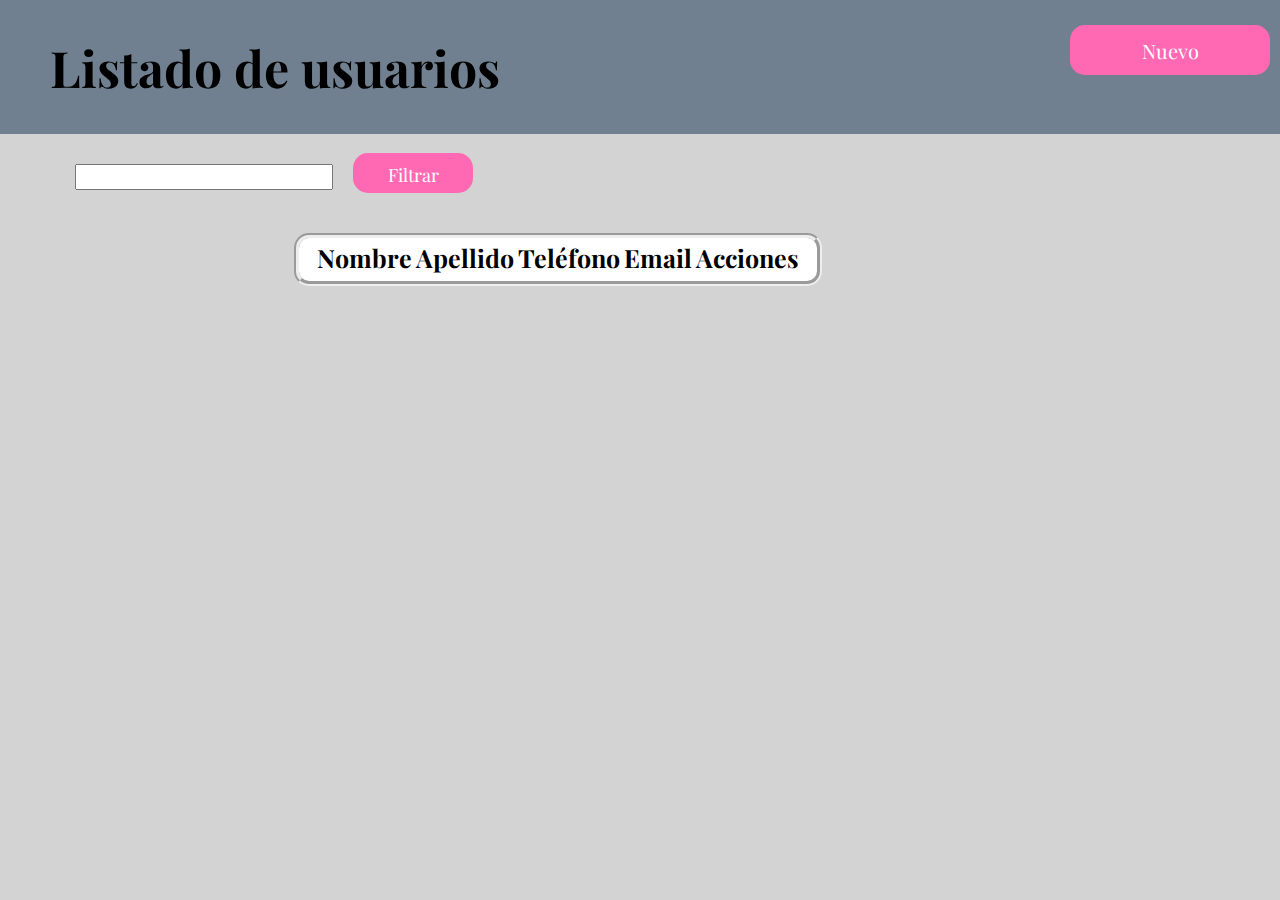
<file: servidor/public/html/index.html>
<!DOCTYPE html>
<html lang="en">

<head>
    <meta charset="UTF-8">
    <meta name="viewport" content="width=device-width, initial-scale=1.0">
    <meta http-equiv="X-UA-Compatible" content="ie=edge">
    <link rel="stylesheet" href="../css/style.css">
    <link href="https://fonts.googleapis.com/css?family=Playfair+Display" rel="stylesheet">
    <link rel="stylesheet" href="https://use.fontawesome.com/releases/v5.3.1/css/all.css" integrity="sha384-mzrmE5qonljUremFsqc01SB46JvROS7bZs3IO2EmfFsd15uHvIt+Y8vEf7N7fWAU"
        crossorigin="anonymous">
    <title>Usuarios</title>
</head>

<body class="body">
    <nav class="nav">
        <h1 class="title"> Listado de usuarios</h1> <button id="agregar"> <a href="/usuarios/new" > Nuevo</a></button>
    </nav>
    <div>
        <input type="text" class="inputFiltrar" id="search"><button type="button" id="filtrar">Filtrar</button>
    </div>
    <table class="table">
        <tr class="indicadores">
            <th>Nombre</th>
            <th>Apellido</th>
            <th>Teléfono</th>
            <th>Email</th>
            <th>Acciones</th>
        </tr>
        <td> </td>

    </table>



    <script src="https://code.jquery.com/jquery-3.3.1.min.js"></script>
    <script src="../js/index.js"></script>
</body>

</html>
</file>
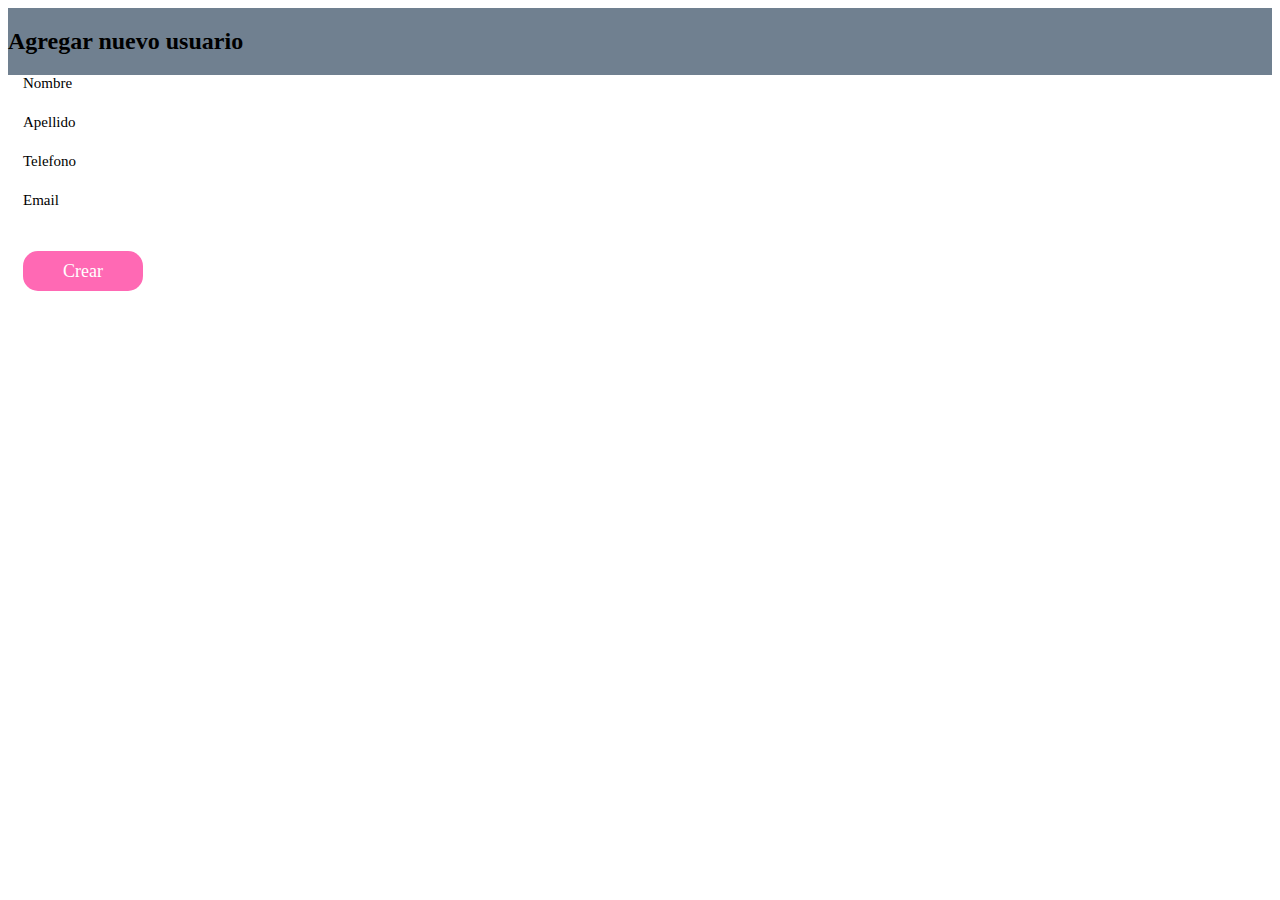
<file: servidor/public/html/add.html>
<!DOCTYPE html>
<html lang="en">
<head>
    <meta charset="UTF-8">
    <meta name="viewport" content="width=device-width, initial-scale=1.0">
    <meta http-equiv="X-UA-Compatible" content="ie=edge">
    <link rel="stylesheet" href="../css/style.css">
    <title>Document</title>
</head>
<body class="add-body">
    <nav class="nav">
<h2>Agregar nuevo usuario</h2>
</nav>
<form class="form">
        <label for="">Nombre</label>
        <input id="nombreUsuario" type="text" name="name"> 
        <p class="hide errorNombre">*El nombre del usuario es requerido y debe ser menor a 30 caracteres</p>
        <label for="">Apellido</label>
        <input id="apellidoUsuario" type="text" name="surname">
        <p class="hide errorApellido">*El apellido del usuario es requerido y debe ser menor a 30 caracteres</p>
        <label for="">Telefono</label>
        <input id="telefonoUsuario" type="text" name="phone">
        <p class="hide errorTelefono">* Campo obligatorio. Solo ingresar numeros</p>
        <label for="">Email</label>
        <input id="emailUsuario" type="text">
        <p class="hide errorEmail">* Campo obligatorio. El email ingresado no es valido</p>
        <button type="button" id="crearUsuario">Crear</button>
    </form>

    <div class="modal hide" id="modalAdd">
        <p>El usuario se ha creado correctamente!🎉😍</p>
    </div>

    
    <script src="https://code.jquery.com/jquery-3.3.1.min.js"></script>
    <script src="../js/agregar.js"></script>
</body>
</html>
</file>
<file: servidor/public/css/style.css>
.body {
  margin: 0;
  background-color: #D3D3D3;
  font-size: 25px;
}

.hide {
  display: none;
}

.nav {
  display: flex;
  justify-content: space-between;
  background-color: #708090;
}
.nav .title {
  font-family: "Playfair Display", serif;
  margin-left: 50px;
}

.table {
  border: groove;
  border-radius: 15px;
  border-width: 5px;
  text-align: center;
  margin-left: 23%;
  margin-top: 40px;
  padding-left: 15px;
  padding-right: 15px;
  font-size: 25px;
  font-family: "Playfair Display", serif;
  font-weight: 400;
  background-color: white;
}
.table .fa-trash-alt {
  color: #cc6699;
}
.table .fa-trash-alt:hover {
  color: #ff3399;
}
.table .fa-edit {
  color: #660033;
}
.table .fa-edit:hover {
  color: #e60073;
}

#agregar {
  font-family: "Playfair Display", serif;
  color: black;
  background-color: hotpink;
  font-size: 20px;
  margin-right: 10px;
  border: none;
  border-radius: 15px;
  width: 100px;
  height: auto;
  color: white;
  padding: 10px;
  width: 200px;
  height: 50px;
  margin-top: 25px;
}
#agregar a {
  text-decoration: none;
  color: white;
}

#agregar:hover {
  background-color: #ff99bb;
}

#filtrar {
  font-family: "Playfair Display", serif;
  color: black;
  background-color: hotpink;
  font-size: 20px;
  margin-right: 10px;
  border: none;
  border-radius: 15px;
  width: 100px;
  height: auto;
  color: white;
  padding: 10px;
  width: 120px;
  height: 40px;
  font-size: 18px;
}
#filtrar a {
  text-decoration: none;
  color: white;
}

#filtrar:hover {
  background-color: #ff99bb;
}

.inputFiltrar {
  margin-left: 75px;
  margin-top: 30px;
  margin-right: 20px;
  width: 250px;
  height: 20px;
}

.opacity {
  opacity: 0.3;
}

.form {
  display: flex;
  flex-direction: column;
  margin-left: 15px;
  margin-bottom: 10px;
  font-family: "Playfair Display", serif;
  font-size: 15px;
}
.form input {
  width: 350px;
  border: none;
  height: 20px;
}
.form p {
  font-size: 15px;
  color: red;
}

#crearUsuario {
  font-family: "Playfair Display", serif;
  color: black;
  background-color: hotpink;
  font-size: 20px;
  margin-right: 10px;
  border: none;
  border-radius: 15px;
  width: 100px;
  height: auto;
  color: white;
  padding: 10px;
  width: 120px;
  height: 40px;
  font-size: 18px;
  margin-top: 20px;
}
#crearUsuario a {
  text-decoration: none;
  color: white;
}

#crearUsuario:hover {
  background-color: #ff99bb;
}

.modal {
  position: absolute;
  z-index: 1;
  margin-left: 35%;
  margin-top: -20%;
  height: 100px;
  width: 350px;
  border: outset;
  text-align: center;
  background-color: hotpink;
  border-radius: 5%;
  font-family: "Playfair Display", serif;
  font-size: 25px;
  padding: 10px;
}

#editUsuario {
  font-family: "Playfair Display", serif;
  color: black;
  background-color: hotpink;
  font-size: 20px;
  margin-right: 10px;
  border: none;
  border-radius: 15px;
  width: 100px;
  height: auto;
  color: white;
  padding: 10px;
  width: 120px;
  height: 40px;
  font-size: 18px;
  margin-top: 20px;
}
#editUsuario a {
  text-decoration: none;
  color: white;
}

#editUsuario:hover {
  background-color: #ff99bb;
}

/*# sourceMappingURL=style.css.map */
</file>
